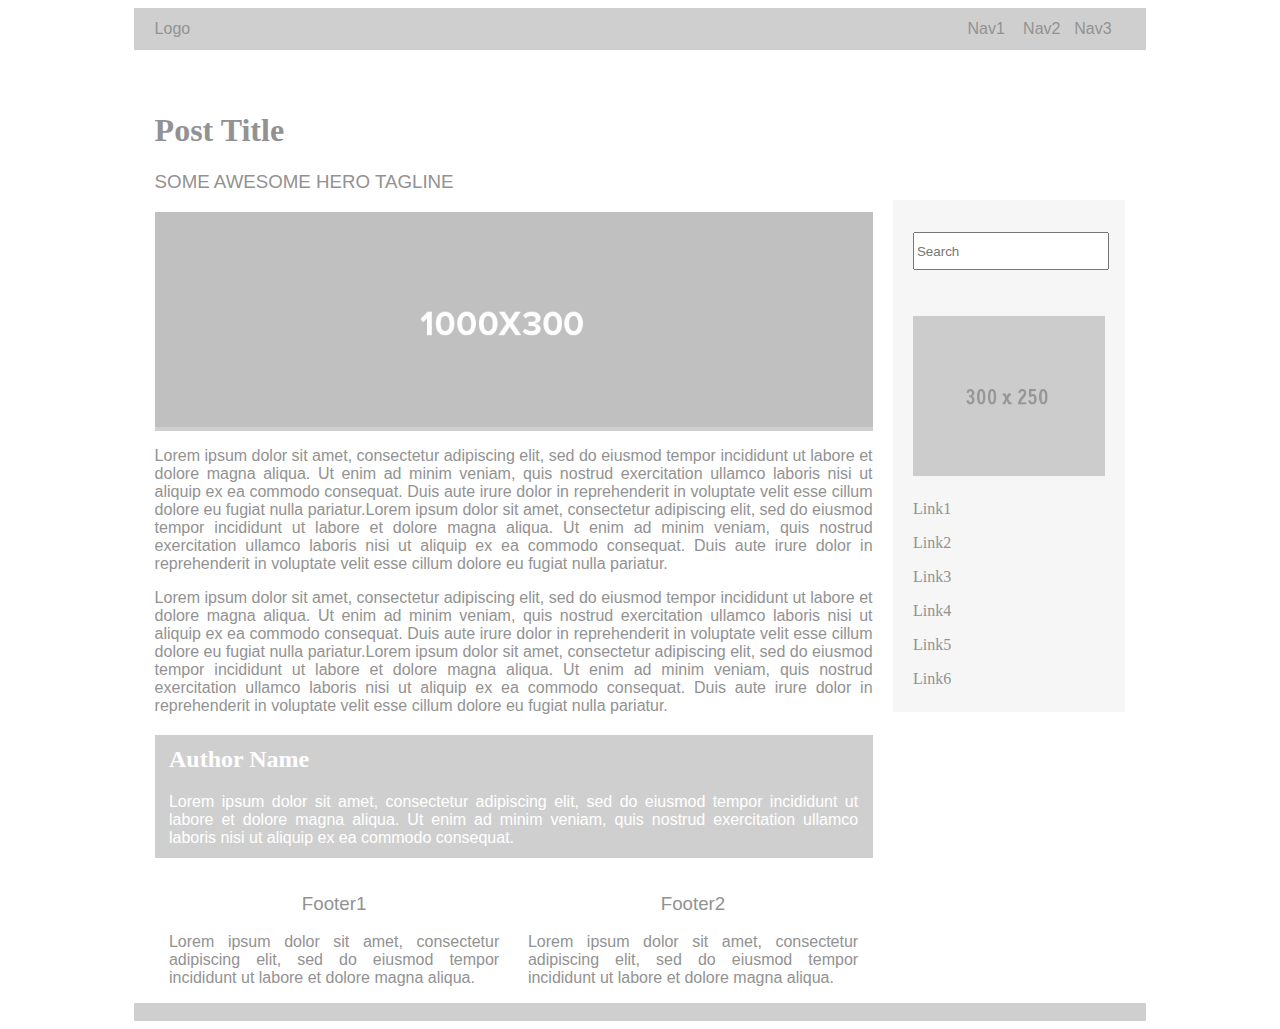
<file: getstarted.html>
<!doctype html>
<html>
<head>
<meta charset="UTF-8">
<title>BlogPost template by Adobe Dreamweaver CC</title>
<link href="BlogPostAssets/styles/blogPostStyle.css" rel="stylesheet" type="text/css">
<!--The following script tag downloads a font from the Adobe Edge Web Fonts server for use within the web page. We recommend that you do not modify it.--><script>var __adobewebfontsappname__="dreamweaver"</script><script src="http://use.edgefonts.net/montserrat:n4:default;source-sans-pro:n2:default.js" type="text/javascript"></script>
</head>

<body>
<div id="mainwrapper">
  <header> 
    <!--**************************************************************************
    Header starts here. It contains Logo and 3 navigation links. 
    ****************************************************************************-->
    <div id="logo"><!-- <img src="logoImage.png" alt="sample logo"> --><!-- Company Logo text -->Logo</div>
    <nav> <a href="#" title="Link">Nav1</a> <a href="#" title="Link">Nav2</a><a href="#" title="Link">Nav3</a> </nav>
  </header>
  <div id="content">
    <div class="notOnDesktop"> 
      <!-- This search box is displayed only in mobile and tablet laouts and not in desktop layouts -->
      <input type="text" placeholder="Search">
    </div>
    <section id="mainContent"> 
      <!--************************************************************************
    Main Blog content starts here
    ****************************************************************************-->
      <h1><!-- Blog title -->Post Title</h1>
      <h3><!-- Tagline -->SOME AWESOME HERO TAGLINE</h3>
      <div id="bannerImage"><img src="BlogPostAssets/images/SliderLayerImage.png" alt=""/></div>
      <p>Lorem ipsum dolor sit amet, consectetur adipiscing elit, sed do eiusmod tempor incididunt ut labore et dolore magna aliqua. Ut enim ad minim veniam, quis nostrud exercitation ullamco laboris nisi ut aliquip ex ea commodo consequat. Duis aute irure dolor in reprehenderit in voluptate velit esse cillum dolore eu fugiat nulla pariatur.Lorem ipsum dolor sit amet, consectetur adipiscing elit, sed do eiusmod tempor incididunt ut labore et dolore magna aliqua. Ut enim ad minim veniam, quis nostrud exercitation ullamco laboris nisi ut aliquip ex ea commodo consequat. Duis aute irure dolor in reprehenderit in voluptate velit esse cillum dolore eu fugiat nulla pariatur. </p>
      <p>Lorem ipsum dolor sit amet, consectetur adipiscing elit, sed do eiusmod tempor incididunt ut labore et dolore magna aliqua. Ut enim ad minim veniam, quis nostrud exercitation ullamco laboris nisi ut aliquip ex ea commodo consequat. Duis aute irure dolor in reprehenderit in voluptate velit esse cillum dolore eu fugiat nulla pariatur.Lorem ipsum dolor sit amet, consectetur adipiscing elit, sed do eiusmod tempor incididunt ut labore et dolore magna aliqua. Ut enim ad minim veniam, quis nostrud exercitation ullamco laboris nisi ut aliquip ex ea commodo consequat. Duis aute irure dolor in reprehenderit in voluptate velit esse cillum dolore eu fugiat nulla pariatur. </p>
      <aside id="authorInfo"> 
        <!-- The author information is contained here -->
        <h2>Author Name</h2>
        <p>Lorem ipsum dolor sit amet, consectetur adipiscing elit, sed do eiusmod tempor incididunt ut labore et dolore magna aliqua. Ut enim ad minim veniam, quis nostrud exercitation ullamco laboris nisi ut aliquip ex ea commodo consequat.</p>
      </aside>
    </section>
    <section id="sidebar"> 
      <!--************************************************************************
    Sidebar starts here. It contains a searchbox, sample ad image and 6 links
    ****************************************************************************-->
      <input type="text" placeholder="Search">
      <div id="adimage"><img src="BlogPostAssets/images/300x250.gif" alt=""/></div>
      <nav>
        <ul>
          <li><a href="#" title="Link">Link1</a></li>
          <li><a href="#" title="Link">Link2</a></li>
          <li><a href="#" title="Link">Link3</a></li>
          <li><a href="#" title="Link">Link4</a></li>
          <li><a href="#" title="Link">Link5</a></li>
          <li><a href="#" title="Link">Link6</a></li>
        </ul>
      </nav>
    </section>
    <footer> 
      <!--************************************************************************
    Footer starts here
    ****************************************************************************-->
      <article>
        <h3>Footer1</h3>
        <p>Lorem ipsum dolor sit amet, consectetur adipiscing elit, sed do eiusmod tempor incididunt ut labore et dolore magna aliqua.</p>
      </article>
      <article>
        <h3>Footer2</h3>
        <p>Lorem ipsum dolor sit amet, consectetur adipiscing elit, sed do eiusmod tempor incididunt ut labore et dolore magna aliqua.</p>
      </article>
    </footer>
  </div>
  <div id="footerbar"><!-- Small footerbar at the bottom --></div>
</div>
</body>
</html>
</file>
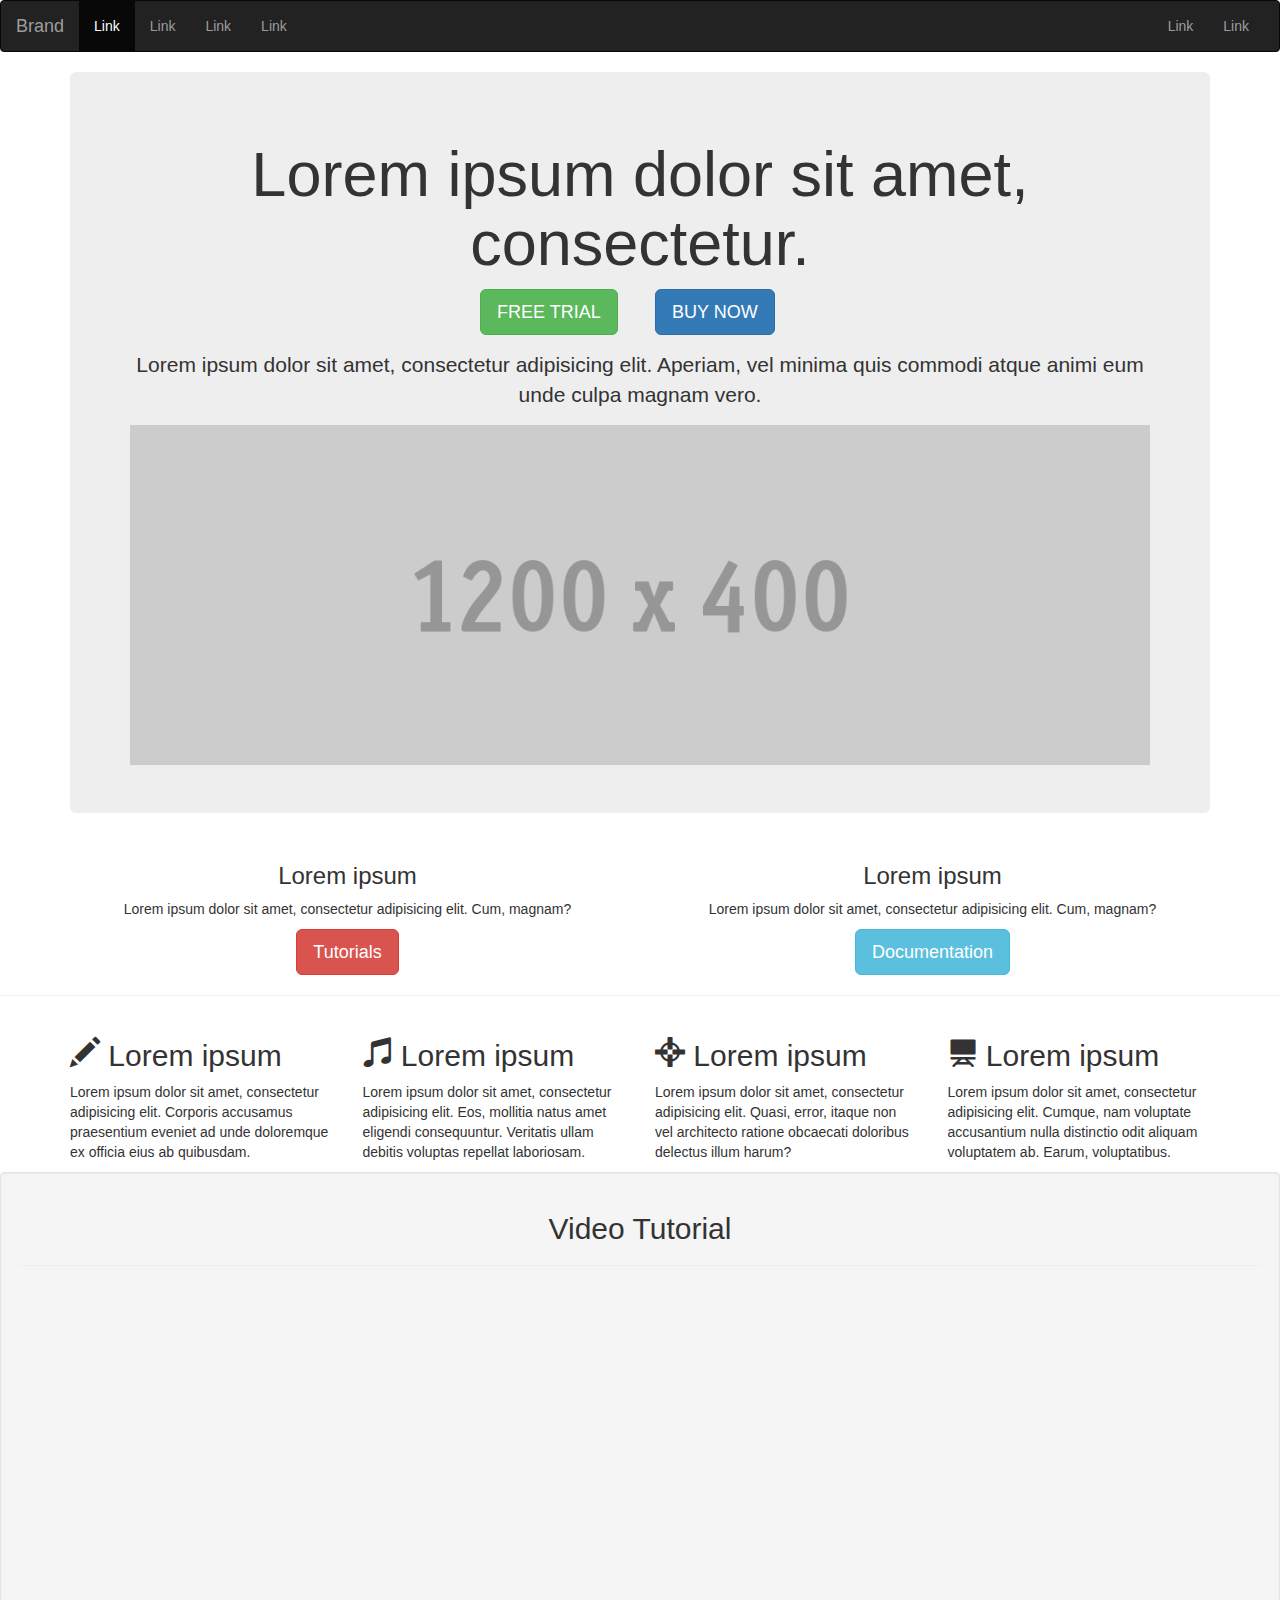
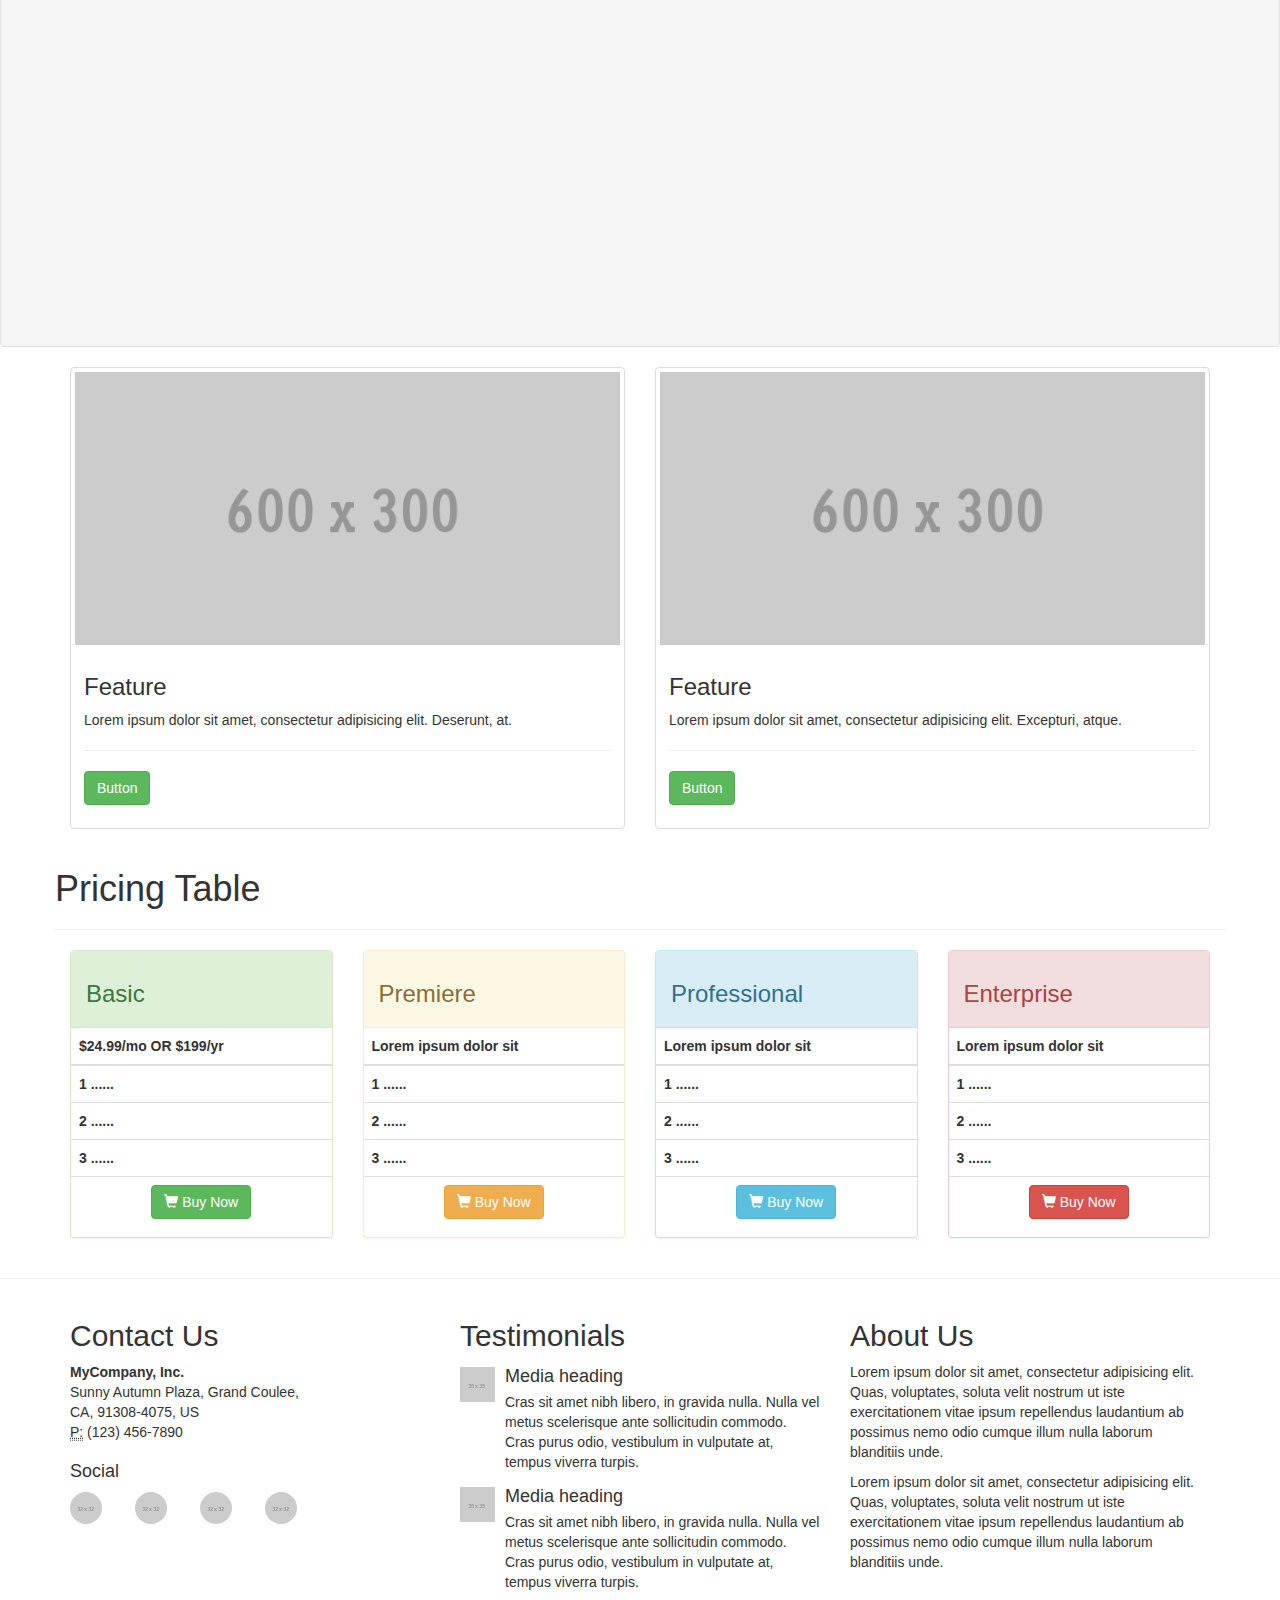
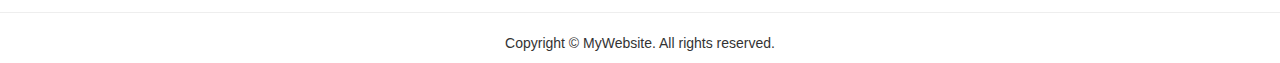
<file: price.html>
<!DOCTYPE html>
<html lang="en">
<head>
<meta charset="UTF-8">
<meta http-equiv="X-UA-Compatible" content="IE=edge">
<meta name="viewport" content="width=device-width, initial-scale=1">
<title>Bootstrap Product Page Template</title>

<!-- Bootstrap -->
<link rel="stylesheet" href="css/bootstrap.css">

<!-- HTML5 shim and Respond.js for IE8 support of HTML5 elements and media queries -->
<!-- WARNING: Respond.js doesn't work if you view the page via file:// -->
<!--[if lt IE 9]>
      <script src="https://oss.maxcdn.com/html5shiv/3.7.2/html5shiv.min.js"></script>
      <script src="https://oss.maxcdn.com/respond/1.4.2/respond.min.js"></script>
    <![endif]-->
</head>
<body>
<nav class="navbar navbar-default navbar-inverse">
  <div class="container-fluid"> 
    <!-- Brand and toggle get grouped for better mobile display -->
    <div class="navbar-header">
      <button type="button" class="navbar-toggle collapsed" data-toggle="collapse" data-target="#bs-example-navbar-collapse-1"> <span class="sr-only">Toggle navigation</span> <span class="icon-bar"></span> <span class="icon-bar"></span> <span class="icon-bar"></span> </button>
      <a class="navbar-brand" href="#">Brand</a> </div>
    
    <!-- Collect the nav links, forms, and other content for toggling -->
    <div class="collapse navbar-collapse" id="bs-example-navbar-collapse-1">
      <ul class="nav navbar-nav">
        <li class="active"><a href="#">Link <span class="sr-only">(current)</span></a> </li>
        <li><a href="#">Link</a> </li>
        <li><a href="#">Link</a> </li>
        <li><a href="#">Link</a> </li>
      </ul>
      <ul class="nav navbar-nav navbar-right">
        <li><a href="#">Link</a> </li>
        <li><a href="#">Link</a> </li>
      </ul>
    </div>
    <!-- /.navbar-collapse --> 
  </div>
  <!-- /.container-fluid --> 
</nav>
<div class="container">
  <div class="row">
    <div class="col-lg-12">
      <div class="jumbotron">
        <h1 class="text-center">Lorem ipsum dolor sit amet, consectetur.</h1>
        <div class="row">
          <div class="col-lg-2 col-lg-offset-4 col-md-offset-4 col-md-2 col-sm-offset-3 col-sm-3 col-xs-offset-3 col-xs-3">
            <p><a class="btn btn-success btn-lg" href="#" role="button">FREE TRIAL</a> </p>
          </div>
          <div class="col-lg-2 col-md-6 col-sm-6">
            <p><a class="btn btn-primary btn-lg" href="#" role="button">BUY NOW</a> </p>
          </div>
        </div>
        <p class="text-center">Lorem ipsum dolor sit amet, consectetur adipisicing elit. Aperiam, vel minima quis commodi atque animi eum unde culpa magnam vero.</p>
        <img src="img/1200X400.gif" alt="" class="img-responsive"> </div>
    </div>
  </div>
</div>
<div class="container">
  <div class="row">
    <div class="text-center col-sm-6">
      <h3>Lorem ipsum</h3>
      <p>Lorem ipsum dolor sit amet, consectetur adipisicing elit. Cum, magnam?</p>
      <a class="btn btn-danger btn-lg" href="#" role="button">Tutorials</a></div>
    <div class="text-center col-sm-6">
      <h3>Lorem ipsum</h3>
      <p>Lorem ipsum dolor sit amet, consectetur adipisicing elit. Cum, magnam?</p>
      <a class="btn btn-info btn-lg" href="#" role="button">Documentation</a></div>
  </div>
</div>
<hr>
<div class="container">
  <div class="row">
    <div class="col-lg-3 col-md-6 col-sm-6">
      <h2><span class="glyphicon glyphicon-pencil" aria-hidden="true"></span> Lorem ipsum</h2>
      <p>Lorem ipsum dolor sit amet, consectetur adipisicing elit. Corporis accusamus praesentium eveniet ad unde doloremque ex officia eius ab quibusdam.</p>
    </div>
    <div class="col-lg-3 col-md-6 col-sm-6">
      <h2><span class="glyphicon glyphicon-music" aria-hidden="true"></span> Lorem ipsum</h2>
      <p>Lorem ipsum dolor sit amet, consectetur adipisicing elit. Eos, mollitia natus amet eligendi consequuntur. Veritatis ullam debitis voluptas repellat laboriosam.</p>
    </div>
    <div class="col-lg-3 col-md-6 col-sm-6">
      <h2><span class="glyphicon glyphicon-screenshot" aria-hidden="true"></span> Lorem ipsum</h2>
      <p>Lorem ipsum dolor sit amet, consectetur adipisicing elit. Quasi, error, itaque non vel architecto ratione obcaecati doloribus delectus illum harum?</p>
    </div>
    <div class="col-lg-3 col-md-6 col-sm-6">
      <h2><span class="glyphicon glyphicon-blackboard" aria-hidden="true"></span> Lorem ipsum</h2>
      <p>Lorem ipsum dolor sit amet, consectetur adipisicing elit. Cumque, nam voluptate accusantium nulla distinctio odit aliquam voluptatem ab. Earum, voluptatibus.</p>
    </div>
  </div>
</div>

<section class="well">
<h2 class="text-center">Video Tutorial</h2>
<hr>
  <div class="container">
    <div class="row">
      <div class="col-lg-12">
        <div class="embed-responsive embed-responsive-16by9">
          <iframe class="embed-responsive-item" src="https://www.youtube.com/embed/lFqDM_YlXV8"></iframe>
        </div>
      </div>
    </div>
  </div>
</section>
<div class="container">
  <div class="row">
    <div class="col-sm-6">
      <div class="thumbnail"> <img src="img/600X300.gif" alt="Thumbnail Image 1" class="img-responsive">
        <div class="caption">
          <h3>Feature</h3>
          <p>Lorem ipsum dolor sit amet, consectetur adipisicing elit. Deserunt, at.</p>
          <hr>
          <p><a href="#" class="btn btn-success" role="button">Button</a></p>
        </div>
      </div>
    </div>
    <div class="col-sm-6">
      <div class="thumbnail"> <img src="img/600X300.gif" alt="Thumbnail Image 1" class="img-responsive">
        <div class="caption">
          <h3>Feature</h3>
          <p>Lorem ipsum dolor sit amet, consectetur adipisicing elit. Excepturi, atque.</p>
          <hr>
          <p><a href="#" class="btn btn-success" role="button">Button</a></p>
        </div>
      </div>
    </div>
  </div>
</div>
<div class="container">
  <div class="row">
    <h1>Pricing Table</h1>
    <hr>
    <div class="col-lg-3 col-sm-6">
      <div class="panel panel-default panel-success"> 
        <!-- Default panel contents -->
        <div class="panel-heading">
          <h3>Basic</h3>
        </div>
        <!-- Table -->
        <table class="table">
          <thead>
            <tr>
              <th>$24.99/mo OR $199/yr</th>
            </tr>
          </thead>
          <tbody>
            <tr>
              <th scope="row">1 ......</th>
            </tr>
            <tr>
              <th scope="row">2 ......</th>
            </tr>
            <tr>
              <th scope="row">3 ......</th>
            </tr>
            <tr>
              <th scope="row"><p class="text-center"><a href="" class="btn-success btn"><span class="glyphicon glyphicon-shopping-cart" aria-hidden="true"></span> Buy Now</a></p></th>
            </tr>
          </tbody>
        </table>
      </div>
    </div>
    <div class="col-lg-3 col-sm-6">
      <div class="panel panel-default panel-warning"> 
        <!-- Default panel contents -->
        <div class="panel-heading">
          <h3>Premiere</h3>
        </div>
        <!-- Table -->
        <table class="table">
          <thead>
            <tr>
              <th>Lorem ipsum dolor sit</th>
            </tr>
          </thead>
          <tbody>
            <tr>
              <th scope="row">1 ......</th>
            </tr>
            <tr>
              <th scope="row">2 ......</th>
            </tr>
            <tr>
              <th scope="row">3 ......</th>
            </tr>
            <tr>
              <th scope="row"><p class="text-center"><a href="" class="btn-warning btn"><span class="glyphicon glyphicon-shopping-cart" aria-hidden="true"></span> Buy Now</a></p>
              </th>
            </tr>
          </tbody>
        </table>
      </div>
    </div>
    <div class="col-lg-3 col-sm-6">
      <div class="panel panel-default panel-info"> 
        <!-- Default panel contents -->
        <div class="panel-heading">
          <h3>Professional</h3>
        </div>
        <!-- Table -->
        <table class="table">
          <thead>
            <tr>
              <th>Lorem ipsum dolor sit</th>
            </tr>
          </thead>
          <tbody>
            <tr>
              <th scope="row">1 ......</th>
            </tr>
            <tr>
              <th scope="row">2 ......</th>
            </tr>
            <tr>
              <th scope="row">3 ......</th>
            </tr>
            <tr>
              <th scope="row"><p class="text-center"><a href="" class="btn-info btn"><span class="glyphicon glyphicon-shopping-cart" aria-hidden="true"></span> Buy Now</a></p></th>
            </tr>
          </tbody>
        </table>
      </div>
    </div>
    <div class="col-lg-3 col-sm-6">
      <div class="panel panel-default panel-danger"> 
        <!-- Default panel contents -->
        <div class="panel-heading">
          <h3>Enterprise</h3>
        </div>
        <!-- Table -->
        <table class="table">
          <thead>
            <tr>
              <th>Lorem ipsum dolor sit</th>
            </tr>
          </thead>
          <tbody>
            <tr>
              <th scope="row">1 ......</th>
            </tr>
            <tr>
              <th scope="row">2 ......</th>
            </tr>
            <tr>
              <th scope="row">3 ......</th>
            </tr>
            <tr>
              <th scope="row"><p class="text-center"><a href="" class="btn-danger btn"><span class="glyphicon glyphicon-shopping-cart" aria-hidden="true"></span> Buy Now</a></p></th>
            </tr>
          </tbody>
        </table>
      </div>
    </div>
  </div>
</div>
<hr>
<div class="container">
  <div class="row">
<div class="col-lg-4 col-md-6 col-sm-6">
      <h2>Contact Us</h2>
      <address>
      <strong>MyCompany, Inc.</strong><br>
      Sunny Autumn Plaza, Grand Coulee,<br>
      CA, 91308-4075, US<br>
      <abbr title="Phone">P:</abbr> (123) 456-7890
      </address>
      <h4>Social</h4>
      <div class="row">
      	<div class="col-xs-2"><img class="img-circle" src="img/32X32.gif" alt=""></div>
      	<div class="col-xs-2"><img class="img-circle" src="img/32X32.gif" alt=""></div>
      	<div class="col-xs-2"><img class="img-circle" src="img/32X32.gif" alt=""></div>
      	<div class="col-xs-2"><img class="img-circle" src="img/32X32.gif" alt=""></div>        
      </div>
    </div>
    <div class="col-lg-4 col-md-6 col-sm-6">
      <h2>Testimonials</h2>
      <div class="media">
        <div class="media-left"> <a href="#"> <img class="media-object" src="img/35X35.gif" alt="..."> </a> </div>
        <div class="media-body">
          <h4 class="media-heading">Media heading</h4>
          Cras sit amet nibh libero, in gravida nulla. Nulla vel metus scelerisque ante sollicitudin commodo. Cras purus odio, vestibulum in vulputate at, tempus viverra turpis. </div>
      </div>
      <div class="media">
        <div class="media-left"> <a href="#"> <img class="media-object" src="img/35X35.gif" alt="..."> </a> </div>
        <div class="media-body">
          <h4 class="media-heading">Media heading</h4>
          Cras sit amet nibh libero, in gravida nulla. Nulla vel metus scelerisque ante sollicitudin commodo. Cras purus odio, vestibulum in vulputate at, tempus viverra turpis. </div>
      </div>
    </div>
    <div class="col-lg-4 col-sm-12">
      <h2>About Us</h2>
      <p>Lorem ipsum dolor sit amet, consectetur adipisicing elit. Quas, voluptates, soluta velit nostrum ut iste exercitationem vitae ipsum repellendus laudantium ab possimus nemo odio cumque illum nulla laborum blanditiis unde.</p>
      <p>Lorem ipsum dolor sit amet, consectetur adipisicing elit. Quas, voluptates, soluta velit nostrum ut iste exercitationem vitae ipsum repellendus laudantium ab possimus nemo odio cumque illum nulla laborum blanditiis unde.</p>
    </div>
  </div>
</div>
  <hr>
<footer class="text-center">
  <div class="container">
    <div class="row">
      <div class="col-xs-12">
        <p>Copyright © MyWebsite. All rights reserved.</p>
      </div>
    </div>
  </div>
</footer>
<!-- jQuery (necessary for Bootstrap's JavaScript plugins) --> 
<script src="js/jquery-1.11.2.min.js"></script> 
<!-- Include all compiled plugins (below), or include individual files as needed --> 
<script src="js/bootstrap.min.js"></script>
</body>
</html>
</file>
<file: BlogPostAssets/styles/blogPostStyle.css>
@charset "UTF-8";
#mainwrapper header {
	/*Header */
	background-color: rgba(208,207,207,1.00);
	overflow: auto;
	font-family: montserrat, sans-serif;
	font-style: normal;
	font-weight: 400;
}
#mainwrapper header #logo {
	/* Company Logo text */
	width: 28%;
	float: left;
	padding-left: 2%;
	padding-top: 12px;
	padding-bottom: 12px;
	color: rgba(146,146,146,1.00);
}
#mainwrapper header nav {
	/*Nav bar containing links in header */
	text-align: right;
	padding-top: 12px;
	padding-bottom: 12px;
	padding-right: 2%;
	width: 68%;
	float: left;
	color: rgba(146,146,146,1.00);
}
header nav a {
	/* Links in header */
	padding-right: 2%;
}
#content #mainContent h1, #content #mainContent h2    {
	/* Styling for main headings */
	color: rgba(146,146,146,1.00);
}
#content #mainContent h3 {
	/*Captions ot Taglines */
	font-family: source-sans-pro, sans-serif;
	font-style: normal;
	font-weight: 200;
	color: rgba(146,146,146,1.00);
}
#content #mainContent #bannerImage {
	/*Container for main banner image */
	width: 100%;
	background-color: rgba(208,207,207,1.00);
}
#content #mainContent p {
	/* All paragraphs under maincontent */
	color: rgba(146,146,146,1.00);
	font-family: source-sans-pro, sans-serif;
	font-style: normal;
	font-weight: 200;
	text-align: justify;
}
#content #mainContent #authorInfo {
	/* Author info section */
	background-color: rgba(208,207,207,1.00);
}
#content #mainContent #authorInfo h2, #content #mainContent #authorInfo p {
	color: rgba(255,255,255,1.00);
	padding-left: 2%;
	padding-top: 11px;
}
#content #mainContent #authorInfo p {
	color: rgba(255,255,255,1.00);
	padding-left: 2%;
	padding-top: 0px;
	padding-bottom: 11px;
	padding-right: 2%;
}
footer article  {
	/* Footer articles */
	width: 46%;
	float: left;
	padding-left: 2%;
	padding-right: 2%;
	text-align: justify;
	font-family: source-sans-pro, sans-serif;
	font-style: normal;
	font-weight: 200;
	color: rgba(146,146,146,1.00);
}
footer article h3  {
	/* Footer article titles */
	text-align: center;
	font-family: montserrat, sans-serif;
	font-style: normal;
	font-weight: 400;
}
#mainContent {
	/* Container for the blog post in individal blog view */
	padding-left: 2%;
	width: 71%;
	float: left;
	padding-right: 2%;
	padding-top: 41px;
}
#mainwrapper #content #sidebar {
	/* Sidebar*/
	width: 19%;
	padding-left: 2%;
	padding-right: 2%;
	float: left;
	background-color: rgba(246,246,246,1.00);
	margin-top: 150px;
	padding-top: 32px;
}
#mainwrapper {
	/* Container of all content */
	width: 80%;
	overflow: auto;
	margin-left: 10%;
}
#content #sidebar input {
	/* Search box in sidebar */
	width: 98%;
	height: 32px;
}
#content #sidebar #adimage {
	/* Container for Image in sidebar */
	width: 100%;
	background-color: rgba(208,207,207,1.00);
	margin-top: 46px;
	float: none;
	overflow: auto;
}
nav ul li {
	list-style-type: none;
	padding-top: 8px;
	padding-bottom: 8px;
}
nav ul {
	padding-left: 0%;
}
nav ul li a {
	color: rgba(146,146,146,1.00);
	text-decoration: none;
}
#footerbar {
	/* Footer bar at the bottom of the page */
	height: 18px;
	clear: both;
	background-color: rgba(208,207,207,1.00);
	width: 100%;
}
footer {
	/* Container for footer artices */
	width: 71%;
	padding-left: 2%;
	padding-right: 2%;
}
.notOnDesktop {
	/*element to be displayed only in mobile view and tabet view */
	display: none;
}
#mainContent #bannerImage img {
	/* Actual banner image */
	width: 100%;
}
#sidebar #adimage img {
	/* Image in sidebar */
	width: 100%;
	float: left;
}

#mainwrapper header nav a {
	/* Links in header */
	color: rgba(146,146,146,1.00);
	text-decoration: none;
}

/* Tablet view */
@media screen and (max-width:769px){
.notOnDesktop {
	/* Search box shown only in mobile view and Tablet view */
	display: block;
	text-align: right;
	padding-right: 8px;
	padding-top: 8px;
	padding-bottom: 8px;
	width: 96%;
}
#content .notOnDesktop input {
	height: 28px;
}
#mainContent {
	/* Container for the blog post */
	padding-top: 0px;
	float: none;
	width: 96%;
}
#sidebar input {
	/* Search box in sidebar */
	display: none;
}
#mainwrapper #content #sidebar {
	/* Sidebar*/
	float: none;
	width: 92%;
	padding-top: 13px;
	overflow: auto;
	margin-top: 3px;
	margin-left: 2%;
	padding-bottom: 13px;
}
#content #sidebar #adimage {
	/* Image in sidebar */
	width: 60%;
	margin-top: 0px;
	float: left;
}
#content #sidebar nav {
	/* Navigation links in sidebar */
	width: 36%;
	float: left;
	padding-left: 4%;
}
#sidebar nav ul {
	margin-top: 0px;
}
footer {
	/* Footer region */
	width: 96%;
	padding-left: 2%;
	padding-right: 2%;
}
#content footer article {
	/*Each footer article */
	width: 46%;
}
#mainwrapper header {
	/* Header */
	width: 100%;
}
}

/* Mobile view */
@media screen and (max-width:480px){
#mainwrapper header #logo {
	/* Company Logo text in header */
	width: 96%;
	margin-left: 2%;
}
#mainwrapper header nav {
	/*navigation links in header */
	text-align: center;
	background-color: rgba(255,255,255,1.00);
	width: 98%;
}
#content #sidebar #adimage {
	/* Container for image in sidebar */
	width: 100%;
}
#content #sidebar nav {
	/* Navigation bar for links in sidebar */
	width: 96%;
	padding-top: 7px;
}
#sidebar nav ul li {
	display: inline-block;
	width: 32%;
	text-align: center;
}
#mainwrapper #content #sidebar {
	/* sidebar */
	padding-bottom: 0px;
}
#content .notOnDesktop {
	/* Search box shown only in mobile and tablet view */
	width: 100%;
	text-align: center;
	padding-left: 0px;
	padding-right: 0px;
}
#content .notOnDesktop input {
	width: 80%;
	text-align: center;
}
#content #mainContent h3 {
	/* Title under maincontent, if any */
	font-size: 14px;
}
#content footer article {
	/* Each foter article */
	width: 96%;
}
}
</file>
